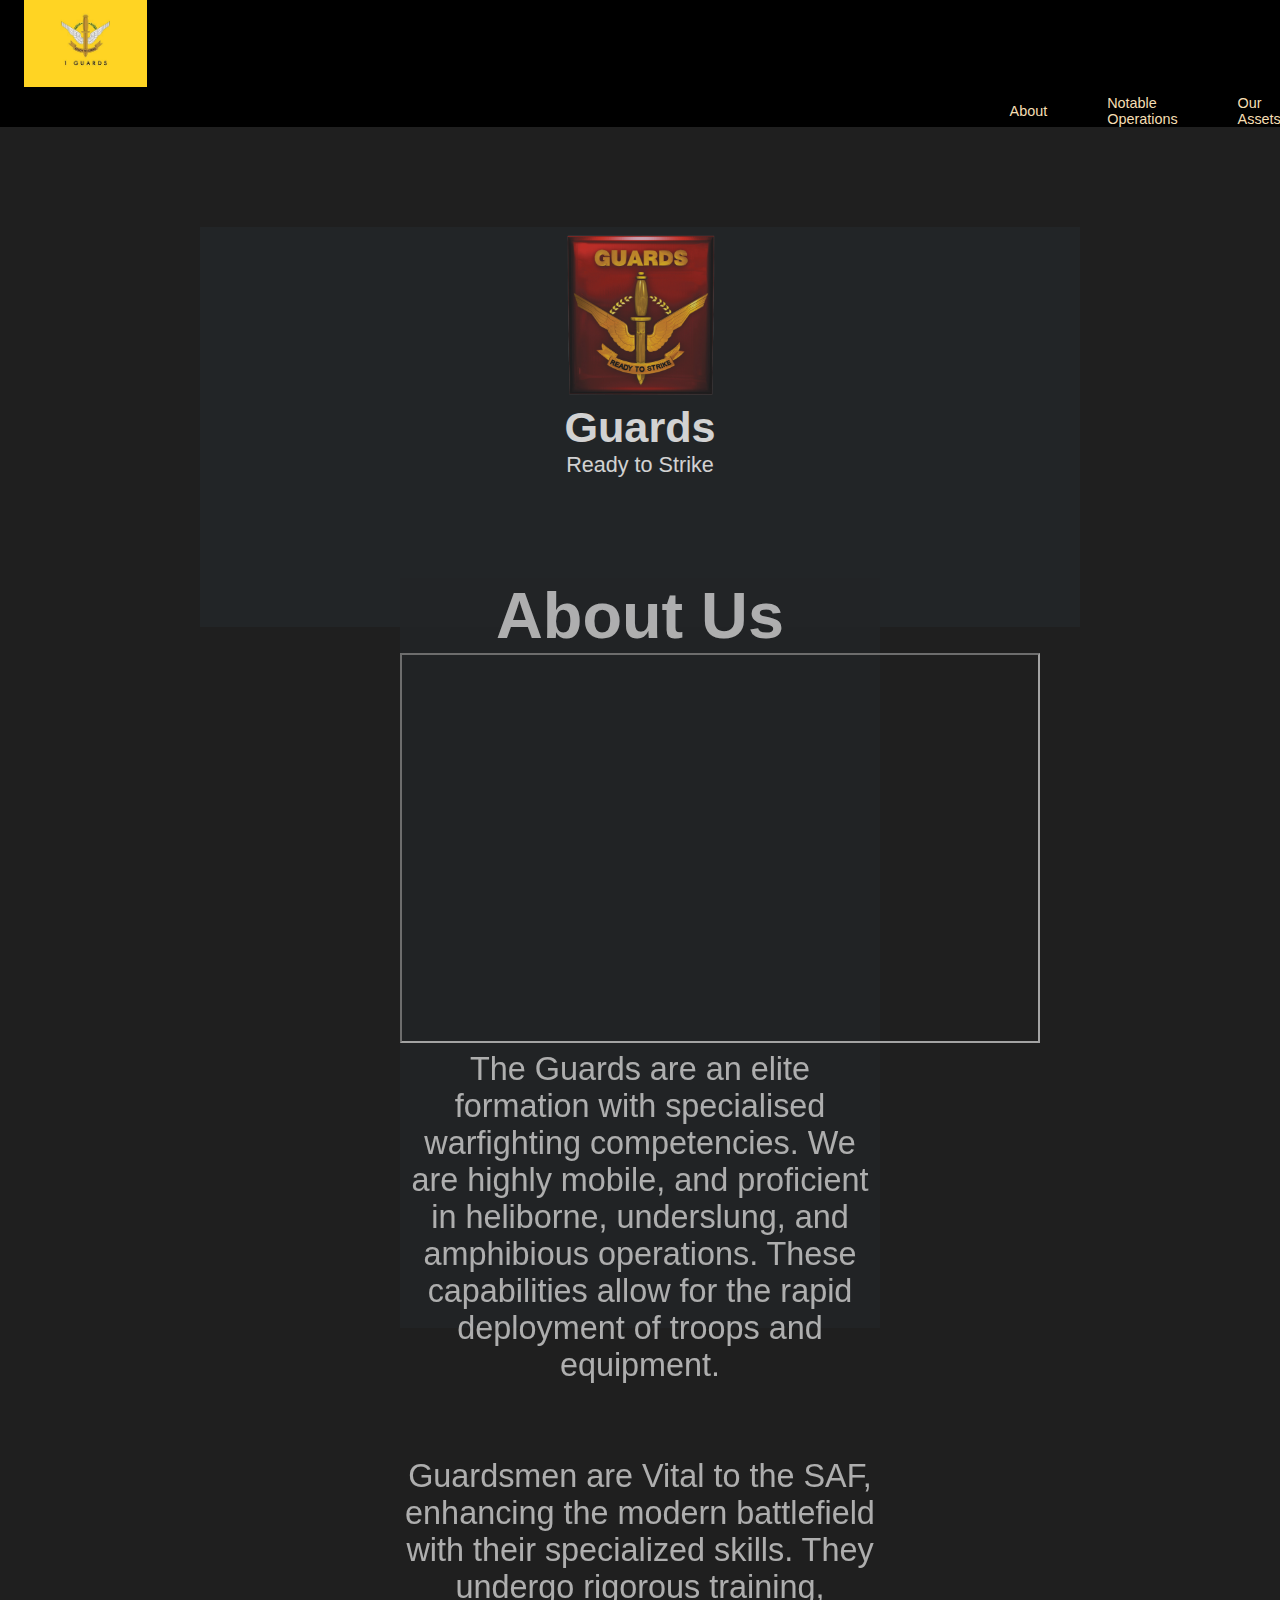
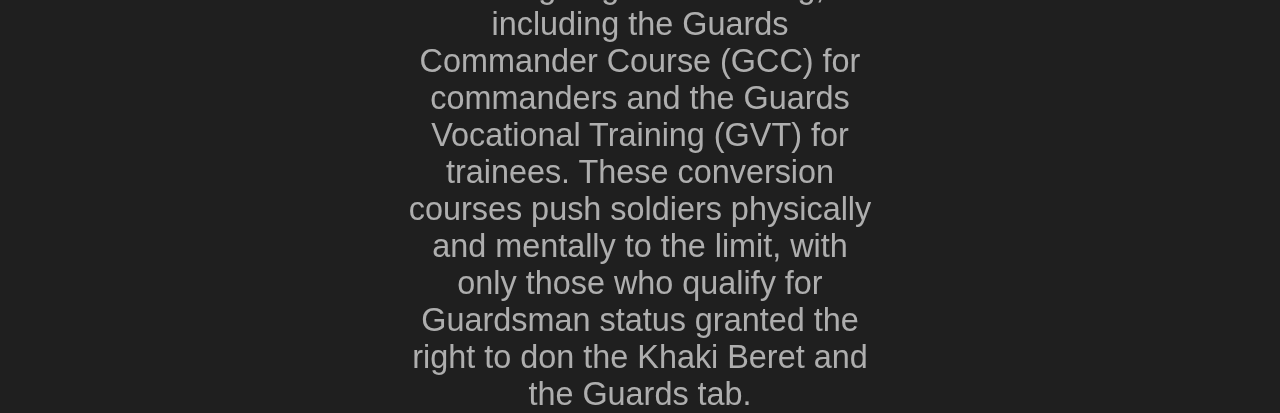
<file: index.html>
<!DOCTYPE html>
<html>
<head>
	<meta name="viewport" content="Wdith=device-width, initial-scale=1.0">
	<title> Guards Formation</title>
	<meta charset="utf-8">
	<link rel="stylesheet" href="style.css">
	</head>
	<body>
		
		<header>
		<nav class="navbar">
			<a href="#" class="nav-branding"><img src="Images/1Guards.jpg" alt="logo" width="10%"></a>
			
			<ul class="nav-menu">
				<li class="nav-item">
					<a href="index.html" class="nav-link">About</a>
				</li>	
				<li class="nav-item">
					<a href="ops.html" class="nav-link">Notable Operations</a>
				</li>	
				<li class="nav-item">
					<a href="assets.html" class="nav-link">Our Assets</a>
				</li>	
			</ul>
			<div class="hamburger">
				<span class="bar"></span>
				<span class="bar"></span>
				<span class="bar"></span>
			</div>
			
			</nav>
		</header>
		<script src="script.js"
	
		></script>
		<div id="topcontent"> <img src="Images/Guards.png" alt= "Crest" width="20%" height="auto">
			
	<h1><center>Guards</center></h1>
	
	  <p>Ready to Strike</p>

<div id="middlecontent"> 
	<h1> About Us</h1>
		<iframe src ="https://youtube.com/embed/s9KgVS5yrwc"></iframe>
    <p>The Guards are an elite formation with specialised warfighting competencies. We are highly mobile, and proficient in heliborne, underslung, and amphibious operations. These capabilities allow for the rapid deployment of troops and equipment.</p>
	<br><br>
	<p>Guardsmen are Vital to the SAF, enhancing the modern battlefield with their specialized skills. They undergo rigorous training, including the Guards Commander Course (GCC) for commanders and the Guards Vocational Training (GVT) for trainees. These conversion courses push soldiers physically and mentally to the limit, with only those who qualify for Guardsman status granted the right to don the Khaki Beret and the Guards tab.</p>
	
	
   
</div>
			
			
		</div>
	</body>
</html>
</file>
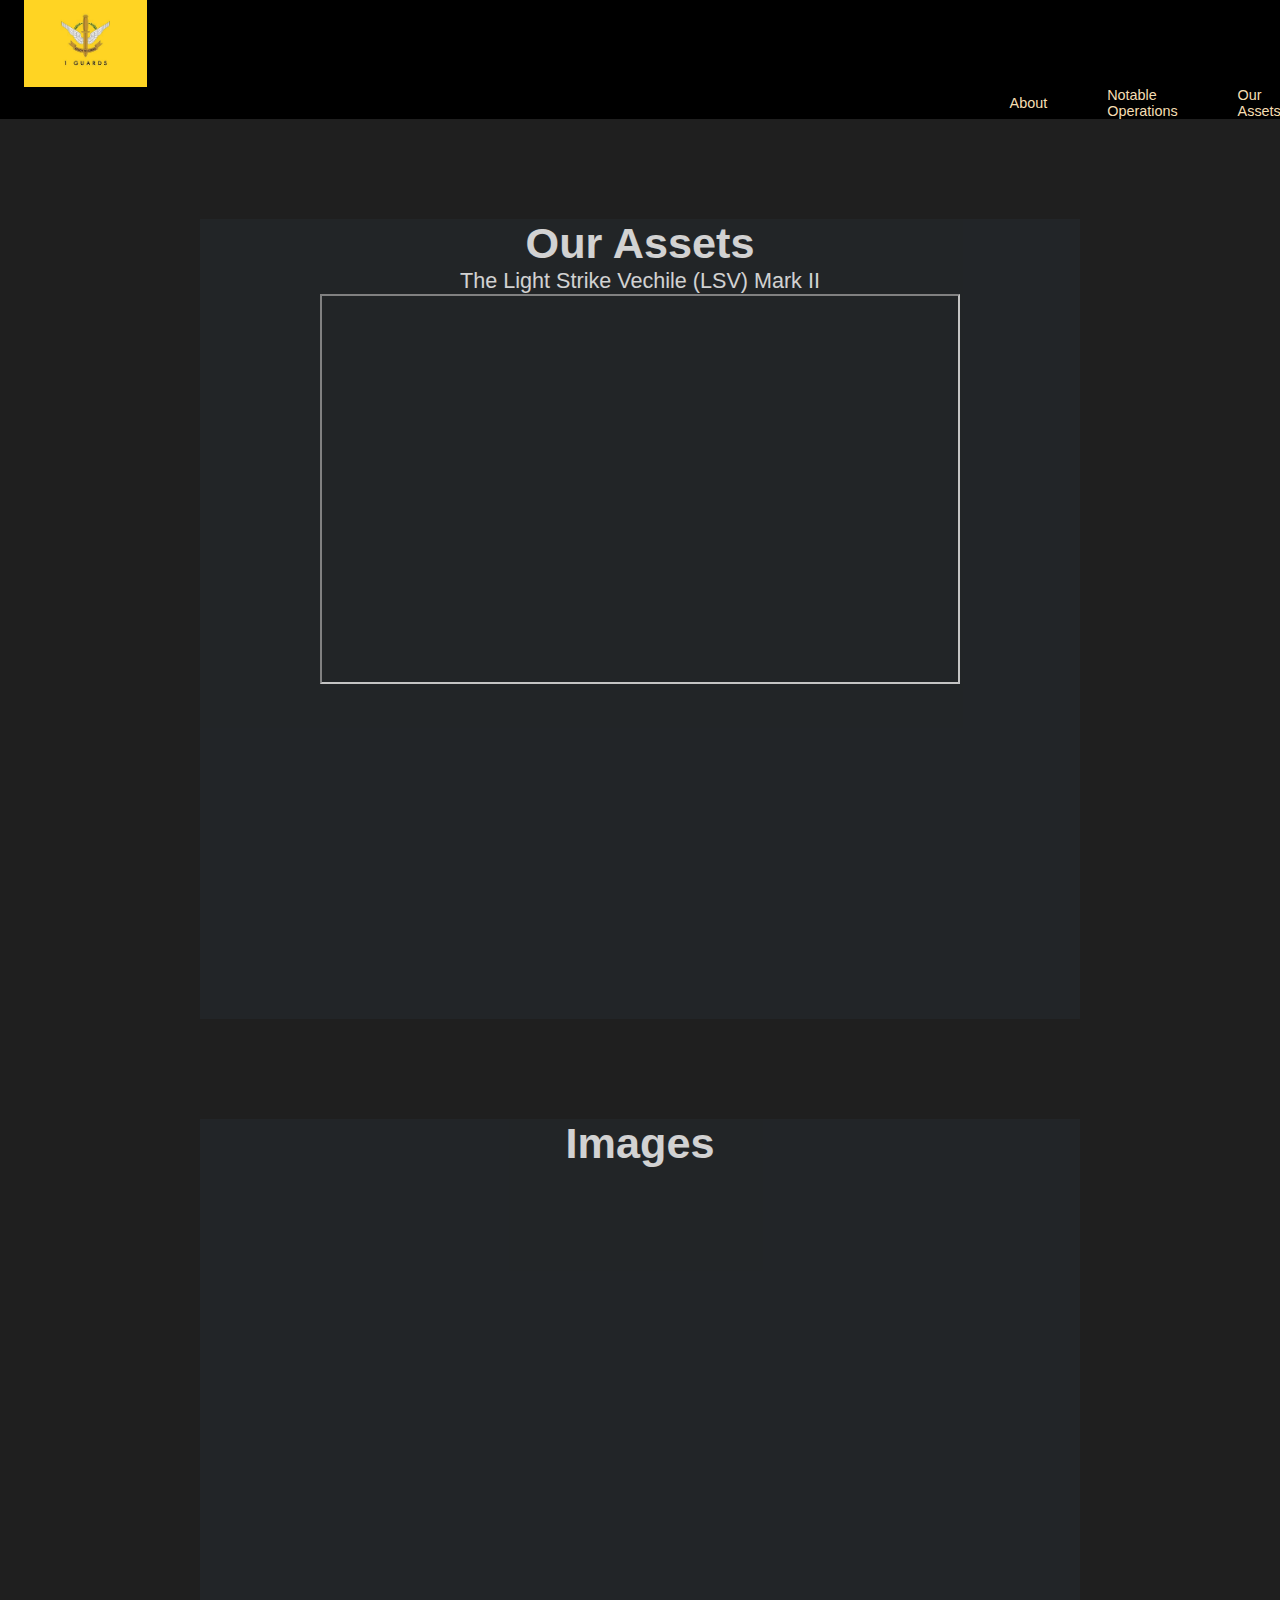
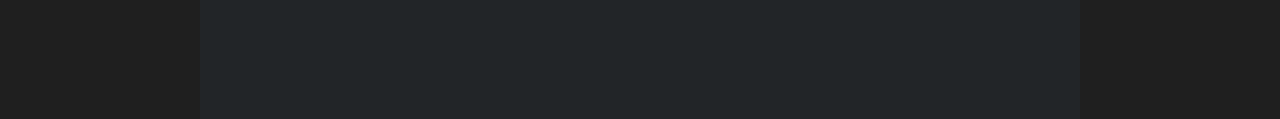
<file: assets.html>
<!DOCTYPE html>
<html>
<head>
	<meta name="viewport" content="Wdith=device-width, initial-scale=1.0">
	<title> Guards Formation</title>
	<meta charset="utf-8">
	<link rel="stylesheet" href="style.css">
	</head>
	<body>
		
		<header>
		<nav class="navbar">
			<a href="#" class="nav-branding"><img src="Images/1Guards.jpg" alt="logo" width="10%"></a>
			
			<ul class="nav-menu">
				<li class="nav-item">
					<a href="index.html" class="nav-link">About</a>
				</li>	
				<li class="nav-item">
					<a href="ops.html" class="nav-link">Notable Operations</a>
				</li>	
				<li class="nav-item">
					<a href="assets.html" class="nav-link">Our Assets</a>
				</li>	
			</ul>
			<div class="hamburger">
				<span class="bar"></span>
				<span class="bar"></span>
				<span class="bar"></span>
			</div>
			
			</nav>
		</header>
		<script src="script.js"
	
		></script>
		<div id="assettopcontent"> <img src="Images/Guards.png" alt= "Crest" width="20%" height="auto">
	<h1><center>Our Assets</center></h1>
	 <p>The Light Strike Vechile (LSV) Mark II</p>
	<iframe src ="https://www.youtube.com/embed/yXsBZ_heSCo"></iframe>
	</div>
		
	<div id="assetmiddlecontent"> 
		<h1><center>Images</center></h1>
		<div class="container">
			<div class="images">
				<img src="Images/LSV1.jpg" alt="lsv1" width="35%" height="auto">
				<img src="Images/LSV2.jpg" alt="lsv2" width="35%" height="auto">
				<img src="Images/LSV3.jpg" alt="lsv3" width="35%" height="auto">
			</div>
		</div>
		</div>
		<script src="slide.js"></script>
	</body>
</html>
</file>
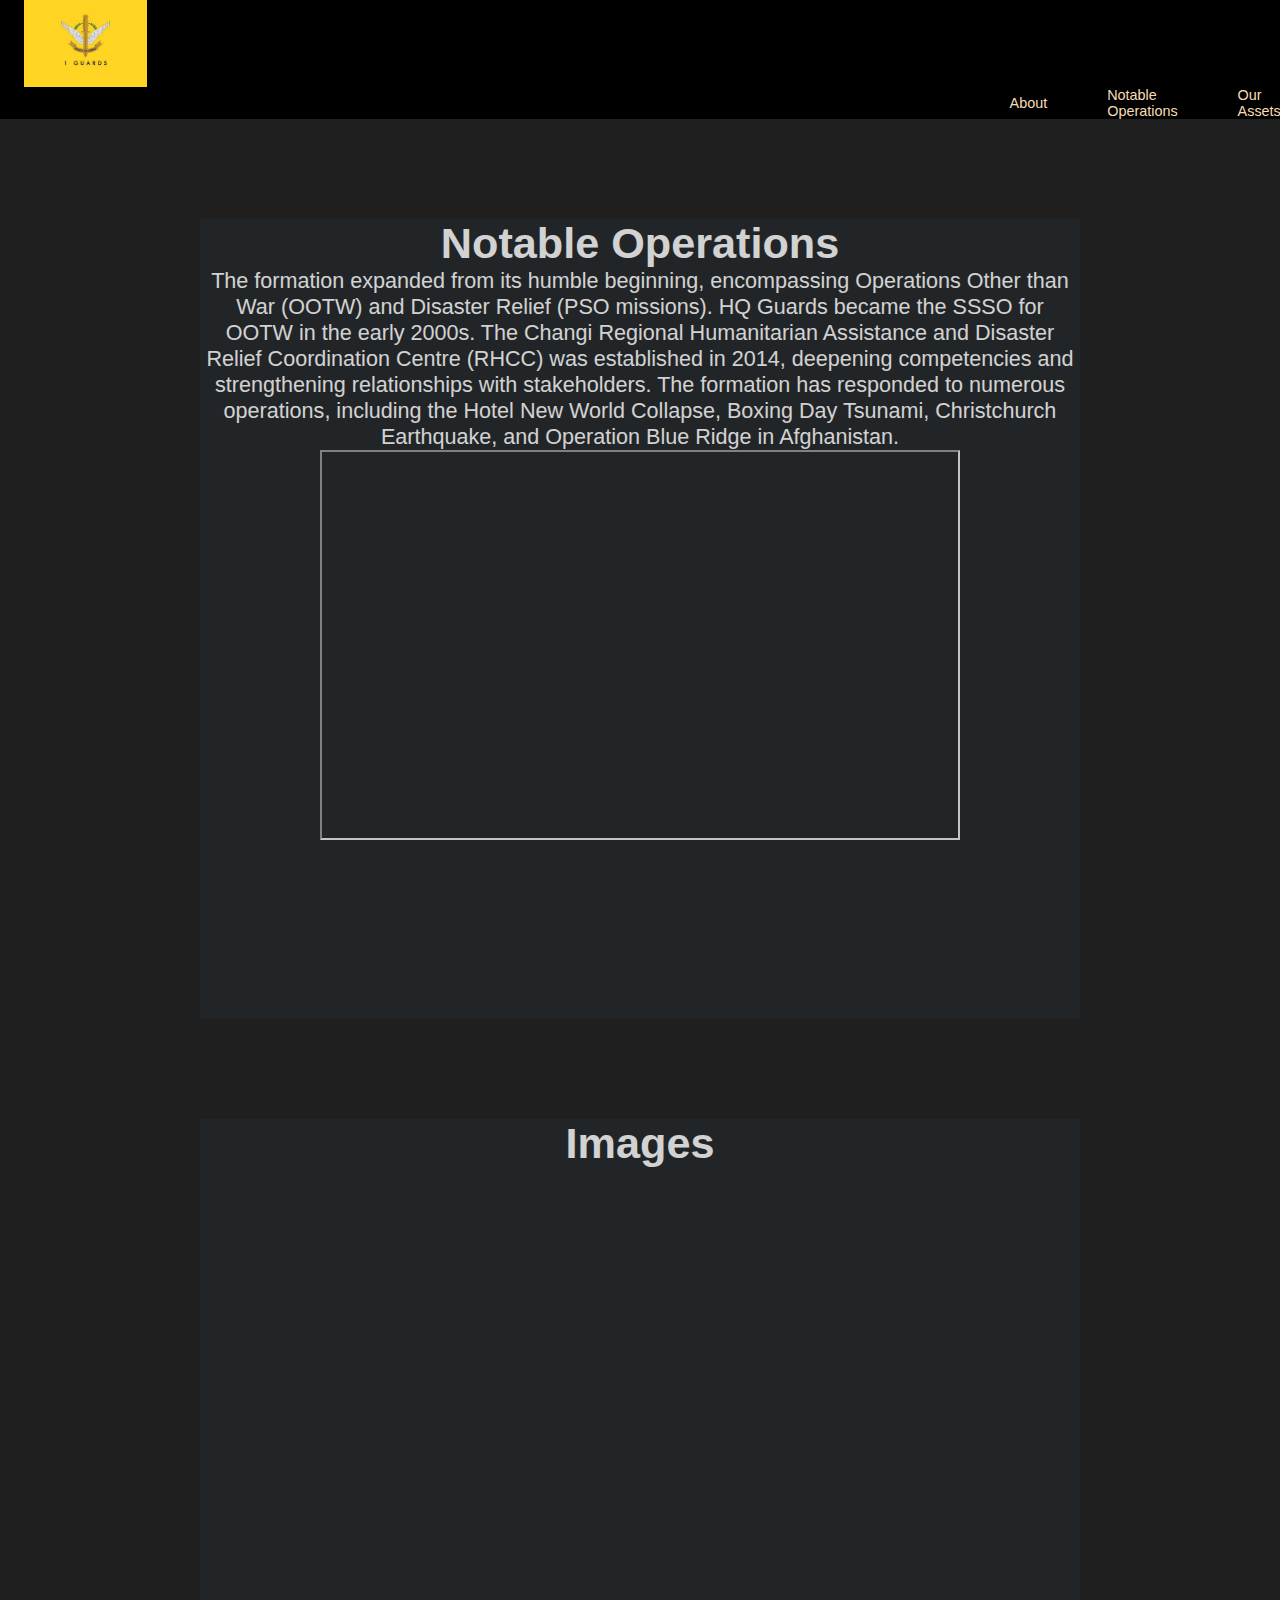
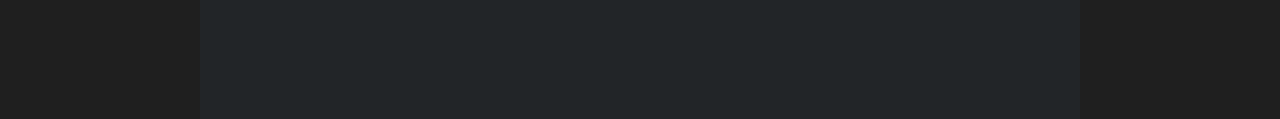
<file: ops.html>
<!DOCTYPE html>
<html>
<head>
	<meta name="viewport" content="Wdith=device-width, initial-scale=1.0">
	<title> Guards Formation</title>
	<meta charset="utf-8">
	<link rel="stylesheet" href="style.css">
	</head>
	<body>
		
		<header>
		<nav class="navbar">
			<a href="#" class="nav-branding"><img src="Images/1Guards.jpg" alt="logo" width="10%"></a>
			
			<ul class="nav-menu">
				<li class="nav-item">
					<a href="index.html" class="nav-link">About</a>
				</li>	
				<li class="nav-item">
					<a href="history.html" class="nav-link">Notable Operations</a>
				</li>	
				<li class="nav-item">
					<a href="assets.html" class="nav-link">Our Assets</a>
				</li>	
			</ul>
			<div class="hamburger">
				<span class="bar"></span>
				<span class="bar"></span>
				<span class="bar"></span>
			</div>
			
			</nav>
		</header>
		<script src="script.js"
	
		></script>
		<div id="assettopcontent"> <img src="Images/Guards.png" alt= "Crest" width="20%" height="auto">
	<h1><center>Notable Operations</center></h1>
	 <p>The formation expanded from its humble beginning, encompassing Operations Other than War (OOTW) and Disaster Relief (PSO missions). HQ Guards became the SSSO for OOTW in the early 2000s. The Changi Regional Humanitarian Assistance and Disaster Relief Coordination Centre (RHCC) was established in 2014, deepening competencies and strengthening relationships with stakeholders. The formation has responded to numerous operations, including the Hotel New World Collapse, Boxing Day Tsunami, Christchurch Earthquake, and Operation Blue Ridge in Afghanistan.</p>
	<iframe src ="https://www.youtube.com/embed/DsvEHbf2BQQ"></iframe>
	</div>
		
	<div id="assetmiddlecontent"> 
		<h1><center>Images</center></h1>
		<div class="container">
			<div class="images">
				<img src="Images/GDS.jpg" alt="1" width="35%" height="auto">
				<img src="Images/GDS2.jpg" alt="2" width="35%" height="auto">
				<img src="Images/GDS3.jpeg" alt="3" width="35%" height="auto">
			</div>
		</div>
		</div>
		<script src="slide.js"></script>
	</body>
</html>
</file>
<file: style.css>
@charset "utf-8";
/* CSS Document */
*{
	padding: 0;
	margin: 0;
	box-sizing: border-box;
	
}
header{
	background-color: black;
}

li{
	list-style: none;
}
a{
	color: wheat;
	text-decoration: none;
}

.navbar{
	min-height: 70px;
	displa:flex;
	justify-content: space-between;
	align-itens: center;
	padding: 0 24px;
	
}

.nav-menu{
	display: flex;
	padding-left: 80%;
	align-items: center;
	gap: 60px;
	
}

.nav-branding{
	font-size: 2rem;
}

.nav-link{
	transition: 0.7s ease;
}

.nav-link:hover{
	color: dodgerblue;
}

.hamburger{
	display: none;
	cursor: pointer;
}

.bar{
	display: block;
	width: 25px;
	height: 3px;
	margin: 5px auto;
	-webkit-transition: all 0.4s ease-in-out;
	transition: all 0.4s ease-in-out;
	background-color: white;
	
}

@media(max-width:768px){
	.hamburger{
		display: block;
	}
	
	.hamburger.active .bar:nth-child(2){
		opacity: 0;
	}
	.hamburger.active .bar:nth-child(1){
		transform: translate(8px) rotate(45deg);
	}
	.hamburger.active .bar:nth-child(3){
		transform: translate(-8px) rotate(-45deg);
	}
	
	.nav-menu{
		position: fixed;
		Left: -100%;
		top: 70px;
		gap: 0%;
		flex-direction: column;
		background-color: black;
		width: 100%;
		text-align: center;
		transition: 0.3s;
	}
	
	.nav-item{
		margin: 16px 9;
	}
	
	.nav-menu.active{
		left: 0;
	}
	
	#topContent{
	width: 80px;
	
	}
	
	#assettopContent{
	width: 80px;
	
	}
	
	#opstopContent{
	width: 80px;
	
	}
	#topcontent img{
		width: 40px;
		height: auto;
		
	}
	
	#middlecontent {
		margin-left: 0;
		margin-right: 0;
		width: 80px;
		display: flex;
		flex-direction: column;
		align-items: center;
		font-size: 80%;
	}
	#iframe {
		width: 140px;
		height: 190px;
	}
	
	
	
}

#topContent{
	margin-left: 200px;
	margin-right: 200px;
	margin-top: 100px;
	height: 300px;
	font-size: 150%;
	background: #23272A;
	text-align: center;
	opacity: 80%
}

#topcontent img{
	display: block;
	margin-left: auto;
	margin-right: auto;
	max-width: 27%;
}

body{
	background-color: #1F1F1F;
	color: white;
	font-size: 90%;
	font-family: Helvetica, Arial, sans-serif;
}

#topcontent {
	
	margin-left: 200px;
	margin-right: 200px;
	margin-top: 100px;
	height: 400px;
	font-size: 150%;
	background: #23272A;
	text-align: center;
	opacity: 80%
}


#middlecontent {
	margin-top: 100px;
	margin-left: 200px;
	margin-right: 200px;
	height: 750px;
	font-size: 150%;
	background: #23272A;
	opacity: 80%;
}

iframe{
	width: 640px;
	height: 390px;
}
	
#assettopcontent{
	margin-left: 200px;
	margin-right: 200px;
	margin-top: 100px;
	height: 800px;
	font-size: 150%;
	background: #23272A;
	text-align: center;
	opacity: 80%
}

#assettopcontent img{
	display: block;
	margin-left: auto;
	margin-right: auto;
	max-width: 27%;
}

#assetmiddlecontent {
	margin-top: 100px;
	margin-left: 200px;
	margin-right: 200px;
	height: 600px;
	font-size: 150%;
	background: #23272A;
	opacity: 80%;
	overflow: hidden;
}

#assetmiddlecontent img{
	display: block;
	margin-left: auto;
	margin-right: auto;
	max-width: 50%;
}

#opstopcontent {
	
	margin-left: 200px;
	margin-right: 200px;
	margin-top: 100px;
	height: 400px;
	font-size: 150%;
	background: #23272A;
	text-align: center;
	opacity: 80%
}

#opsmiddlecontent {
	margin-top: 100px;
	margin-left: 200px;
	margin-right: 200px;
	height: 600px;
	font-size: 150%;
	background: #23272A;
	opacity: 80%;
	overflow: hidden;

}

#opstopcontent img{
	display: block;
	margin-left: auto;
	margin-right: auto;
	max-width: 27%;
}


#opsmiddlecontent img{
	display: block;
	margin-left: auto;
	margin-right: auto;
	max-width: 50%;
}
</file>
